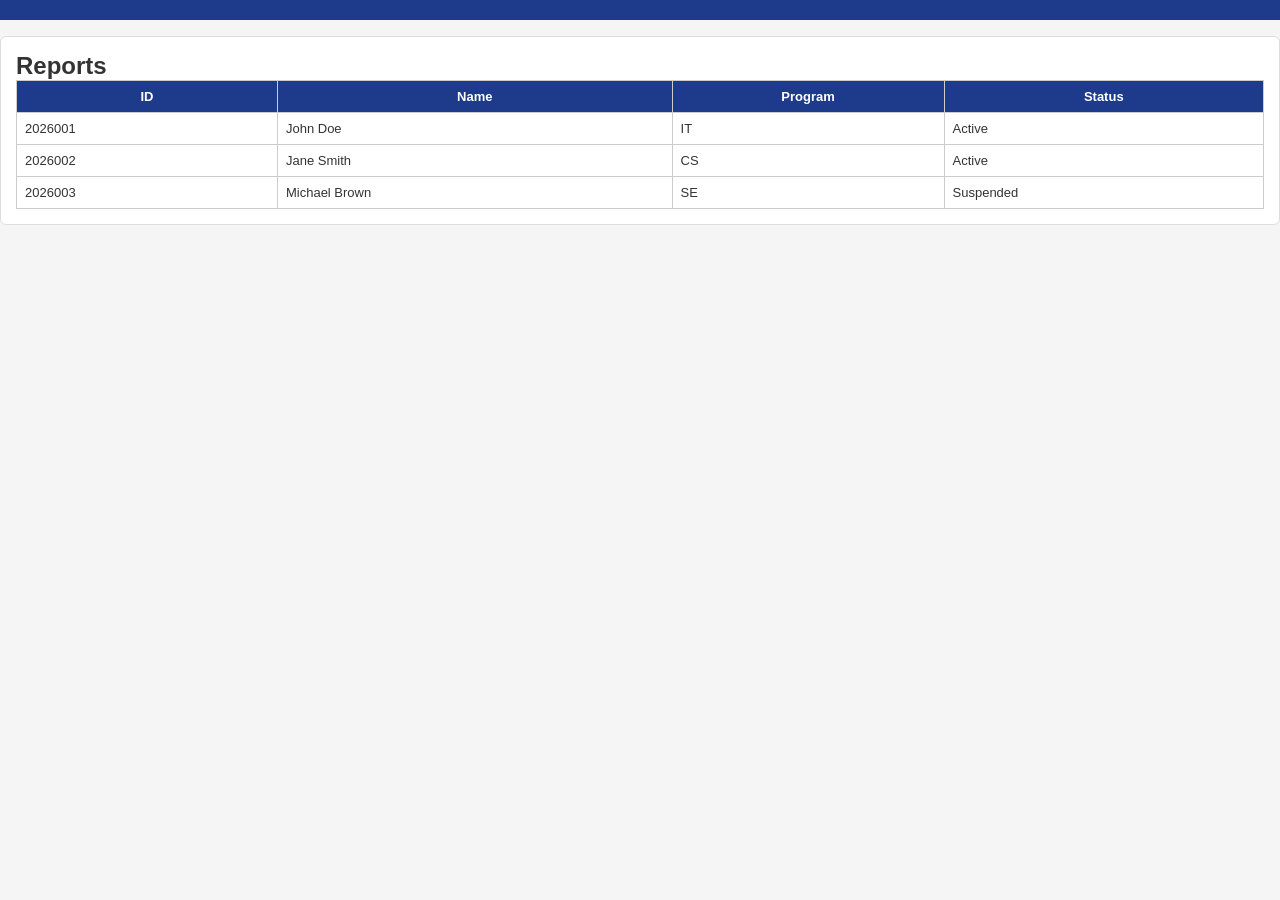
<file: reports.html>
<!DOCTYPE html>
<html lang="en">
<head>
    <meta charset="UTF-8">
    <meta name="viewport" content="width=device-width, initial-scale=1.0">
    <title>Reports</title>
    <link rel="stylesheet" href="css/dashboard.css">
    
</head>
<body>

</body>
</html>

<div class="topbar"></div>

<div class="card">
    <h2>Reports</h2>
    <div class="table-wrapper">
      <table>
        <thead>
          <tr><th>ID</th><th>Name</th><th>Program</th><th>Status</th></tr>
        </thead>
        <tbody>
          <tr><td>2026001</td><td>John Doe</td><td>IT</td><td>Active</td></tr>
          <tr><td>2026002</td><td>Jane Smith</td><td>CS</td><td>Active</td></tr>
          <tr><td>2026003</td><td>Michael Brown</td><td>SE</td><td>Suspended</td></tr>
        </tbody>
      </table>
    </div>
  </div>
</file>
<file: css/dashboard.css>
/* RESET */
* {margin:0; padding:0; box-sizing:border-box;}
body {font-family: Arial, sans-serif; background:#f5f5f5; color:#333;}

/* TOPBAR */
.topbar {
  display:flex; justify-content:space-between; align-items:center;
  background:#1e3a8a; color:#fff; padding:10px;
}
.logo {font-weight:bold;}
.user {font-size:14px;}

/* NAVIGATION */
.header {background:#162d6a; color:#fff; padding:10px;}
.menu-toggle {background:none; border:none; color:#fff; font-size:20px; cursor:pointer;}
.nav {display:none; flex-direction:column; gap:8px; margin-top:10px;}
.nav.active {display:flex;}
.nav a {color:#fff; text-decoration:none; padding:5px;}
.nav a:hover {background:rgba(255,255,255,0.2);}

/* MAIN */
.container {padding:15px;}
.cards-grid {display:grid; grid-template-columns:repeat(auto-fit,minmax(150px,1fr)); gap:10px;}
.card {background:#fff; padding:15px; border:1px solid #ddd; border-radius:6px;margin-top: 16px}
.stat-number {font-size:20px; font-weight:bold; color:#1e3a8a;}

/* TABLE */
.table-wrapper {
  overflow-x:auto;   /* enables horizontal scroll */
}
table {
  width:100%; border-collapse:collapse; font-size:13px; min-width:400px; /* ensures scroll on small screens */
}
th,td {padding:8px; border:1px solid #ccc;}
th {background:#1e3a8a; color:#fff;}

/* FORM */
.form-group {margin-bottom:10px;}
label {font-size:13px; font-weight:bold;}
input,select {width:100%; padding:8px; border:1px solid #ccc; border-radius:4px;}
input:focus,select:focus {border-color:#1e3a8a; outline:none;}
.btn-primary {background:#1e3a8a; color:#fff; padding:10px; border:none; border-radius:4px; width:100%; cursor:pointer;}
.btn-primary:hover {background:#162d6a;}

/* FOOTER */
.footer {background:#1e3a8a; color:#fff; text-align:center; padding:10px; font-size:13px; margin-top:20px;}

/* RESPONSIVE */
@media(min-width:768px){
  .nav {display:flex; flex-direction:row; gap:15px; margin:0;}
  .menu-toggle {display:none;}
}
</file>
